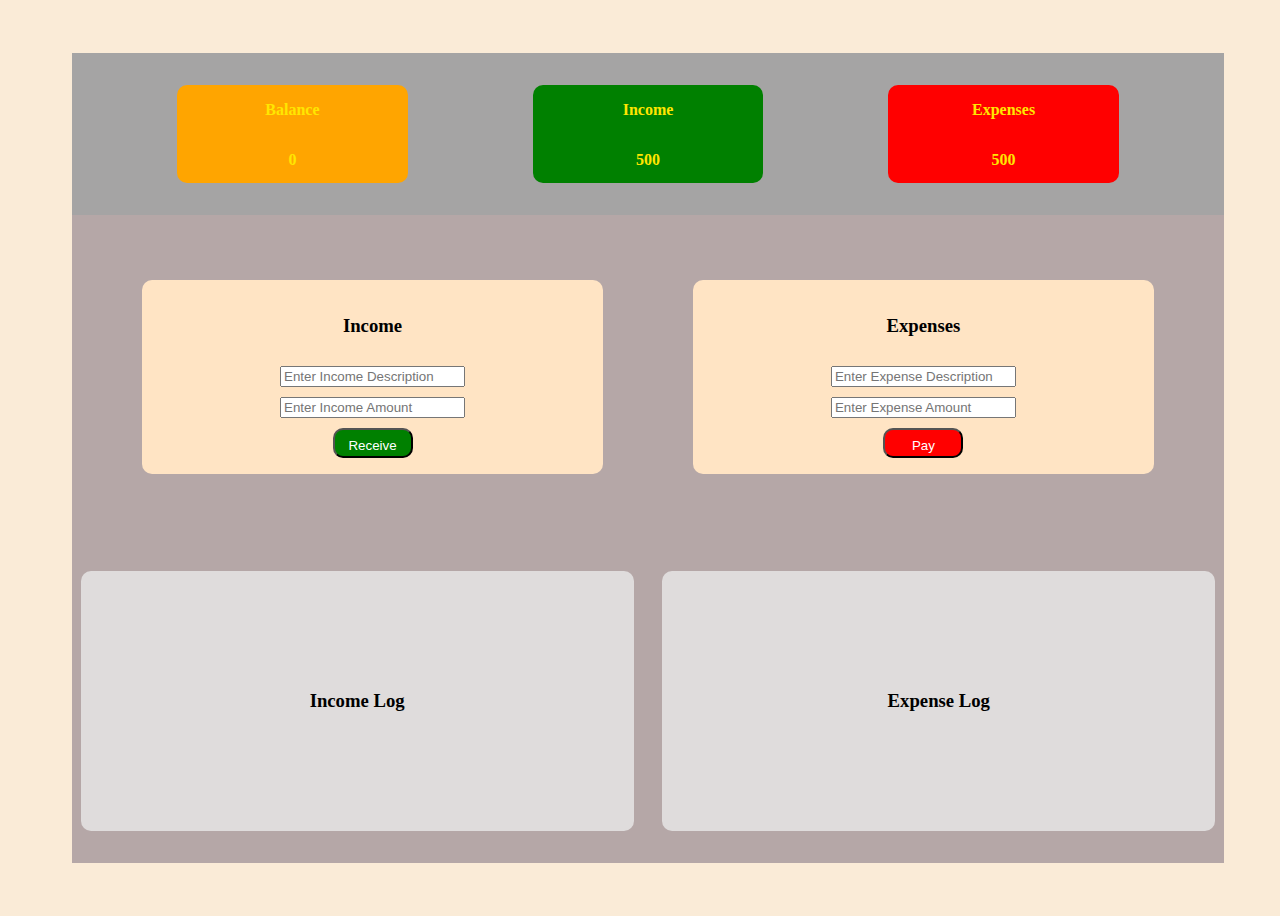
<file: index.html>
<!DOCTYPE html>
<html lang="en">
<head>
    <meta charset="UTF-8">
    <meta name="viewport" content="width=device-width, initial-scale=1.0">
    <title>BudgetApp</title>
    <link rel="stylesheet" href="style.css">
</head>
<body class="body">
    
    <div class="budget_container" id="budget_container">

        <div class="display" id="display">

            <div class="balance_display" id="balance_display">
                <p>Balance</p>
            </div>

            <div class="income_display" id="income_display">
                <p>Income</p>
            </div>

            <div class="expense_display" id="expense_display">
                <p>Expenses</p>
            </div>

        </div>

        <div id="input_container">
            <form class="income_container" id="income_form">
                <h3>Income</h3>
                <input required type="text" name="inc_desc" id="inc_desc" placeholder="Enter Income Description">
                <input required type="text" name="inc_amount" id="income" placeholder="Enter Income Amount">
                <button type="submit" class="btn" id="receive_btn">Receive</button>
                <!-- <button id="receive_btn" class="btn">Receive</button> -->
            </form>
            <form class="expense_container" id="expense_form">
                <h3>Expenses</h3>
                <input required type="text" name="exp_desc" id="exp_desc" placeholder="Enter Expense Description">
                <input required type="text" name="exp_amount" id="expense" placeholder="Enter Expense Amount">
                <button type="submit" class="btn" id="pay_btn">Pay</button>
                <!-- <button id="pay_btn" class="btn">Pay</button> -->
            </form>
        </div>
        <!-- <h3 class="h3">Input your Income or expenses here</h3> -->
        <!-- <div class="input_container" id="input_container">
        
            <div class="income_container" id="income_container">
                <h3>Income</h3>
                <input type="text" name="" id="inc_desc" placeholder="Enter Income Description">
                <input type="text" name="" id="income" placeholder="Enter Income Amount">
                <button id="receive_btn" class="btn">Receive</button>
            </div>

            <div class="expense_container" id="expense_container">
                <h3>Expenses</h3>
                <input type="text" name="" id="exp_desc" placeholder="Enter Expense Description">
                <input type="text" name="" id="expense" placeholder="Enter Expense Amount">
                <button id="pay_btn" class="btn">Pay</button>
            </div>
        </div> -->


        <!-- <h3 class="h3">Log of Incomes or expenses</h3> -->
        <div class="log_container" id="log_container">
            <div class="income_log_container" id="income_log_container">
                <h3>Income Log</h3>
            </div>
            <div class="expense_log_container" id="expense_log_container">
                <h3>Expense Log</h3>
            </div>
        </div>

    </div>




    <script src="main.js"></script>
</body>
</html>
</file>
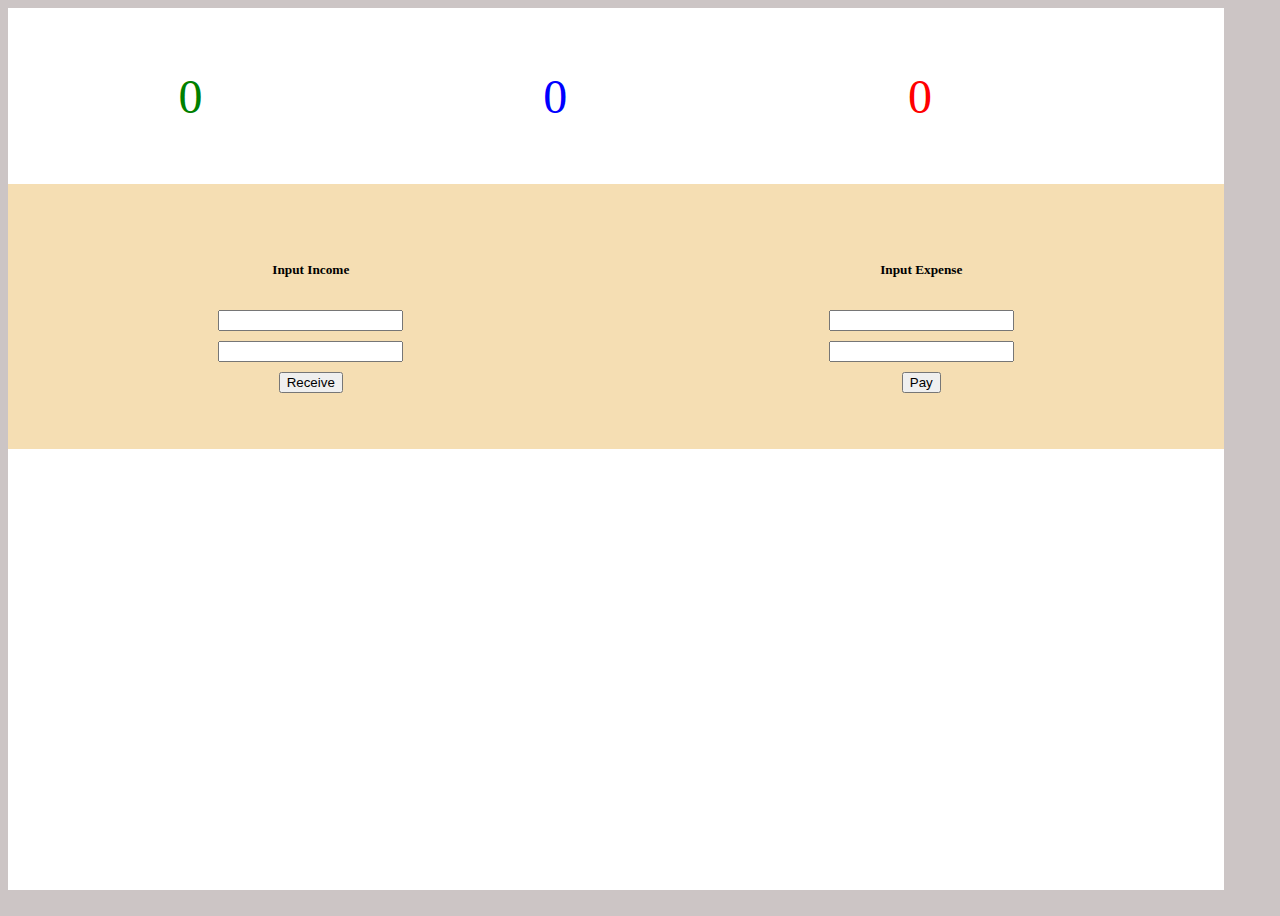
<file: index1.html>
<!DOCTYPE html>
<html lang="en">
<head>
    <meta charset="UTF-8">
    <meta name="viewport" content="width=device-width, initial-scale=1.0">
    <title>Budget_Document</title>
    <link rel="stylesheet" href="style1.css">
</head>
<body>
    <div id="budget_cont" class="budget_cont">
        <div id="display" class="display">
            <p id="income_display" class="income_display">0</p>
            <p id="balance_display" class="balance_display">0</p>
            <p id="expense_display" class="expense_display">0</p>
        </div>

        <div id="input_container" class="input_container">
            <form id="income_form" class="income_form">
                <h5>Input Income</h5>
                <input required type="text" name="inc_desc" id="">
                <input required type="text" name="inc_amt" id="">
                <button type="submit">Receive</button>
            </form>
    
            
            <form id="expense_form" class="expense_form">
                <h5>Input Expense</h5>
                <input required type="text" name="exp_desc" id="">
                <input required type="text" name="exp_amt" id="">
                <button type="submit">Pay</button>
            </form>
        </div>
    </div>

    <script src="main1.js"></script>
</body>
</html>
</file>
<file: style.css>
.body{
    height: 100vh;
    width: 100vw;
    background-color: antiquewhite;

    display: flex;
    justify-content: center;
    align-items: center;
}

.budget_container{
    height: 90%;
    width: 90%;
    background-color: white;
}

.display{
    height: 20%;
    width: 100%;
    background-color: rgb(165, 164, 164);
    display: flex;
    gap: 20px;
    justify-content: space-evenly;
    align-items: center;

}
.balance_display{
    height: 60%;
    width: 20%;
    background-color: orange;
    color: rgb(255, 230, 0);
    font-weight: 800;
    border-radius: 10px;
    display: flex;
    flex-direction: column;
    text-align: center;    
}

.income_display{
    height: 60%;
    width: 20%;
    background-color: green;
    color: rgb(255, 230, 0);
    font-weight: 800;
    border-radius: 10px;
    display: flex;
    flex-direction: column;
    text-align: center;    
}
.expense_display{
    height: 60%;
    width: 20%;
    background-color: red;
    color: rgb(255, 230, 0);
    font-weight: 800;
    border-radius: 10px;
    display: flex;
    flex-direction: column;
    text-align: center;    
}

.h3{
    text-align: center;
}

.input_container, .log_container{
    height: 40%;
    width: 100%;
    background-color: rgb(181, 167, 167);
    display: flex;
    gap: 20px;
    justify-content: space-evenly;
    align-items: center;
}

.income_container, .expense_container{
    height: 60%;
    width: 40%;
    background-color: bisque;
    border-radius: 10px;

    display: flex;
    flex-direction: column;
    justify-content: center;
    align-items: center;
    gap: 10px;
}

.income_log_container, .expense_log_container{
    height: 80%;
    width: 48%;
    background-color: rgb(223, 220, 220);
    border-radius: 10px;

    display: flex;
    flex-direction: column;
    justify-content: center;
    align-items: center;
    gap: 10px;
}

.income_log_div, .expense_log_div{
height: 30px;
width: 95%;
background-color: aliceblue;
display: flex;
justify-content: space-between;
align-items: center;

}
.income_log_p, .expense_log_p{
    height: 10px;
    width: 100%;
    color: black;
}


.btn{
    height: 30px;
    width: 80px;
    padding: 8px;
    border-radius: 10px;
}
#receive_btn{
    background-color: green;
    color:white;
}
#pay_btn{
    background-color: red;
    color:white;
}
</file>
<file: style1.css>
body{
    height: 100vh;
    width: 100vw;
    background-color: rgb(204, 197, 197);
}

.budget_cont{
height: 98%;
width: 95%;
background-color: white;
}

.display{
height: 20%;
width: 90%;

display: flex;
justify-content: space-around;
align-items: center;
}

.balance_display{
    font-size: 3em;
    color: blue;
}

.income_display{
    font-size: 3em;
    color: green;
}

.expense_display{
    font-size: 3em;
    color: red;
}

.input_container{
    height: 30%;
    width: 100%;
    background-color: wheat;
        
    display: flex;
    justify-content: space-evenly;
    align-items: center;
    gap: 5px;
}
.income_form,.expense_form{
height: 90%;
width: 50%;
/* background-color: gray; */

display: flex;
flex-direction: column;
justify-content: center;
align-items: center;
gap: 10px;
}
</file>
